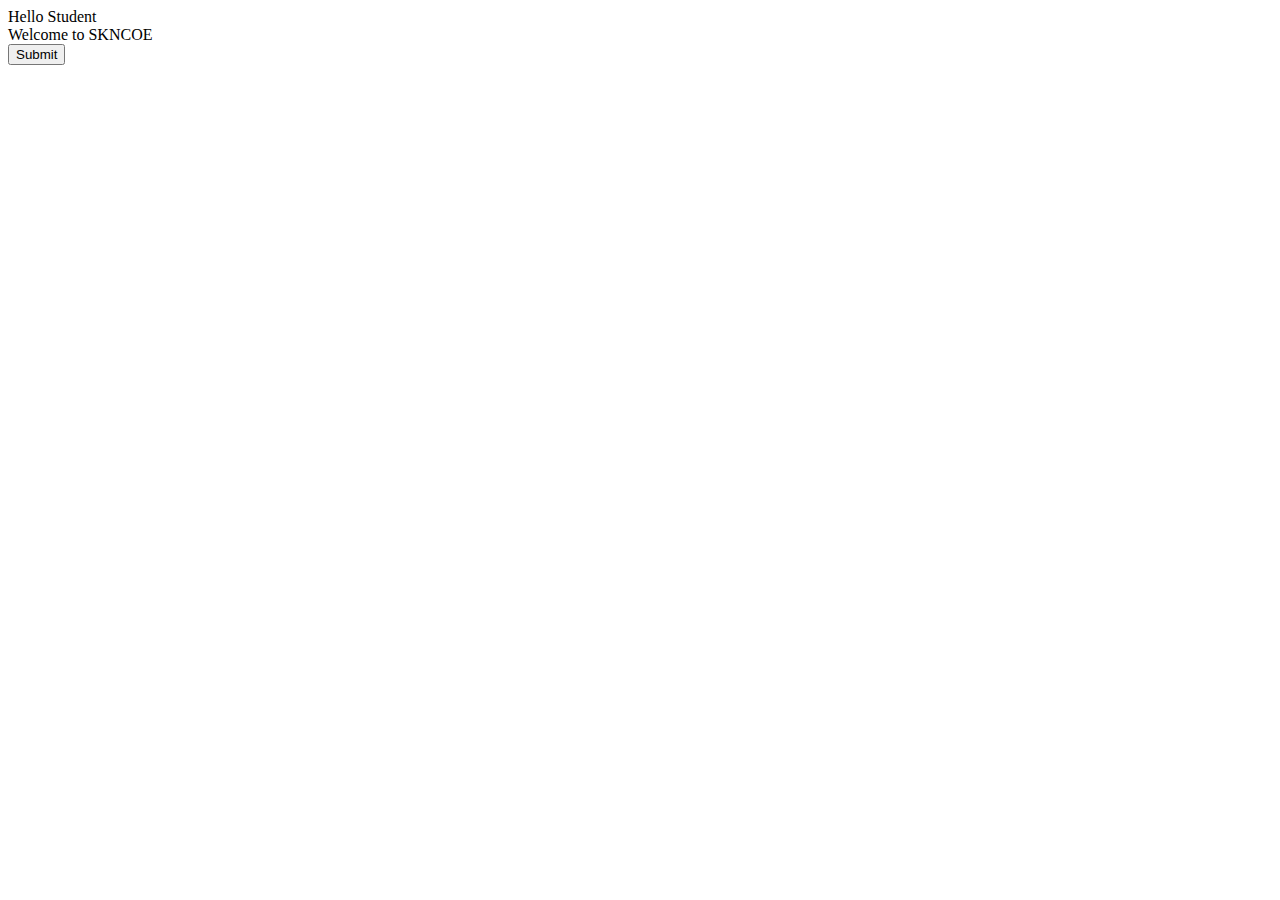
<file: AJAX/ajax.html>
<!DOCTYPE html>
<html>
    <body>
    <div id="abc">
        Hello Student<br>
        Welcome to SKNCOE<br>
        <button type="button" onclick="load()">Submit</button>

    </div>
    <script>
        function load() {
            var req =new XMLHttpRequest()
            req.onreadystatechange = function() {
            if(this.readyState == 4  && this.status == 200 ) {
                document.getElementById("abc").innerHTML=this.responseText
             } 
            }
            req.open('GET','data.txt',true)
            req.send()
        }
    </script>
    </body>
</html>
</file>
